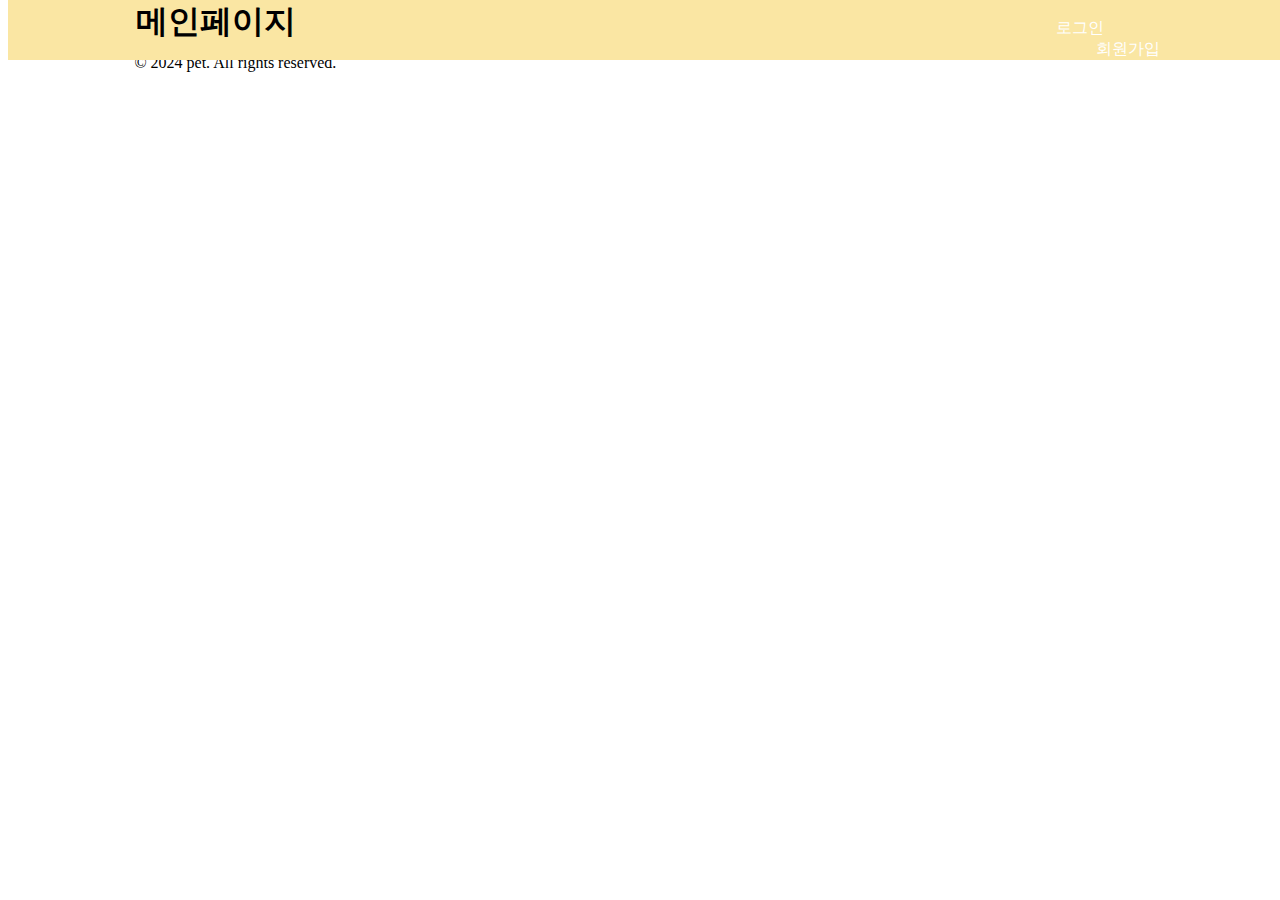
<file: Pet/src/main/webapp/index.html>
<!DOCTYPE html>
<html>
<head>
<meta charset="UTF-8">
<title>pet</title>
<link rel="stylesheet" type="text/css" href="styles.css">
</head>
<body>
	<header>
		<div class="container">
			<div class="logo">
				<h1>메인페이지</h1>
			</div>
			<nav>
				<ul>

					<li><a id="login-button" href="login.html">로그인</a></li>
					<li id="username-container"><span id="username-greeting"></span>
						<a id="logout-button" href="./api/logout">로그아웃</a></li>
					<li><a href="signupform.jsp">회원가입</a></li>
				</ul>	
			</nav>
		</div>
	</header>

	<section class="menu">
		<div class="container">
			<ul>
				<li><a href="walk-jobs.html">산책 아르바이트</a></li>
				<li><a href="pet-facilities.html">반려동물 시설</a></li>
				<li><a href="/AnimalServlet">지역 유기동물</a></li>
				<li><a href="local-shelters.html">지역 유기견 보호센터</a></li>
				<li><a href="donations.html">기부</a></li>
				<li><a href="board.html">게시판</a></li>
			</ul>
		</div>
	</section>

	<footer>
		<div class="container">
			<p>&copy; 2024 pet. All rights reserved.</p>
		</div>
	</footer>
</body>
<script>
	let loginStatus = getUrlParameter("login");
	const username = getUrlParameter("username");
	if (loginStatus === "success") {
		document.getElementById("login-button").style.display = "none";
		document.getElementById("logout-button").style.display = "block";

		// 사용자 이름 표시
		const usernameGreeting = document.getElementById("username-greeting");
		if (username) {
			usernameGreeting.textContent = `${username}님 반갑습니다!`;
		}
	} else {
		document.getElementById("login-button").style.display = "block";
		document.getElementById("logout-button").style.display = "none";
	}

	function getUrlParameter(name) {
		name = name.replace(/[\[]/, "\\[").replace(/[\]]/, "\\]");
		var regex = new RegExp("[\\?&]" + name + "=([^&#]*)");
		var results = regex.exec(location.search);
		return results === null ? "" : decodeURIComponent(results[1].replace(
				/\+/g, " "));
	}
</script>
</html>
</file>
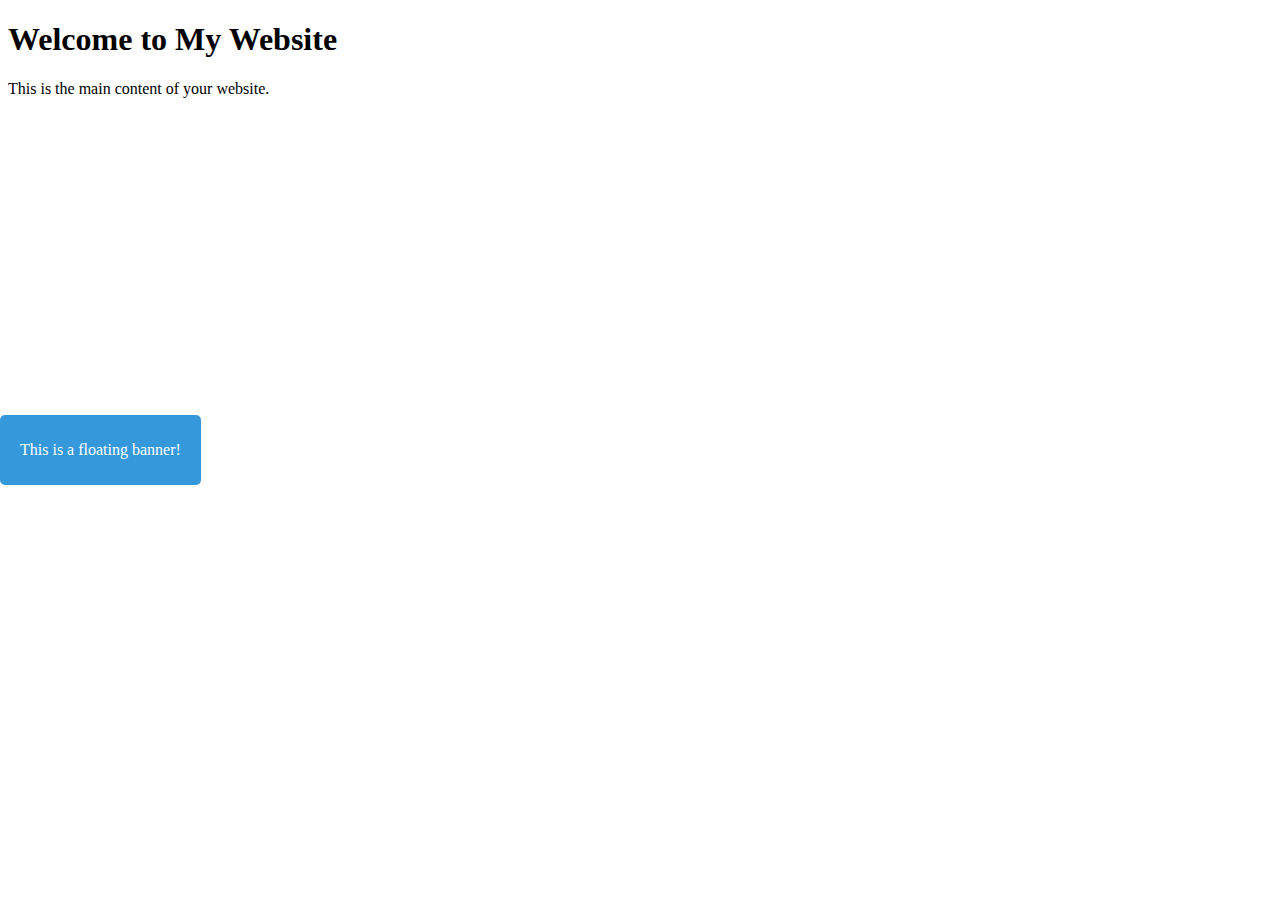
<file: Pet/src/main/webapp/banner.html>
<!DOCTYPE html>
<html lang="en">
<head>
<meta charset="UTF-8">
<meta name="viewport" content="width=device-width, initial-scale=1.0">
<title>Floating Banner Example</title>
<style>
/* Floating Banner CSS */
.floating-banner {
  position: fixed;
  top: 50%;
  left: 0;
  transform: translateY(-50%);
  background-color: #3498db;
  color: #fff;
  padding: 10px 20px;
  border-radius: 5px;
}
</style>
</head>
<body>
<!-- Floating Banner HTML -->
<div class="floating-banner">
  <p>This is a floating banner!</p>
</div>
<!-- Your page content goes here -->
<h1>Welcome to My Website</h1>
<p>This is the main content of your website.</p>
</body>
</html>
</file>
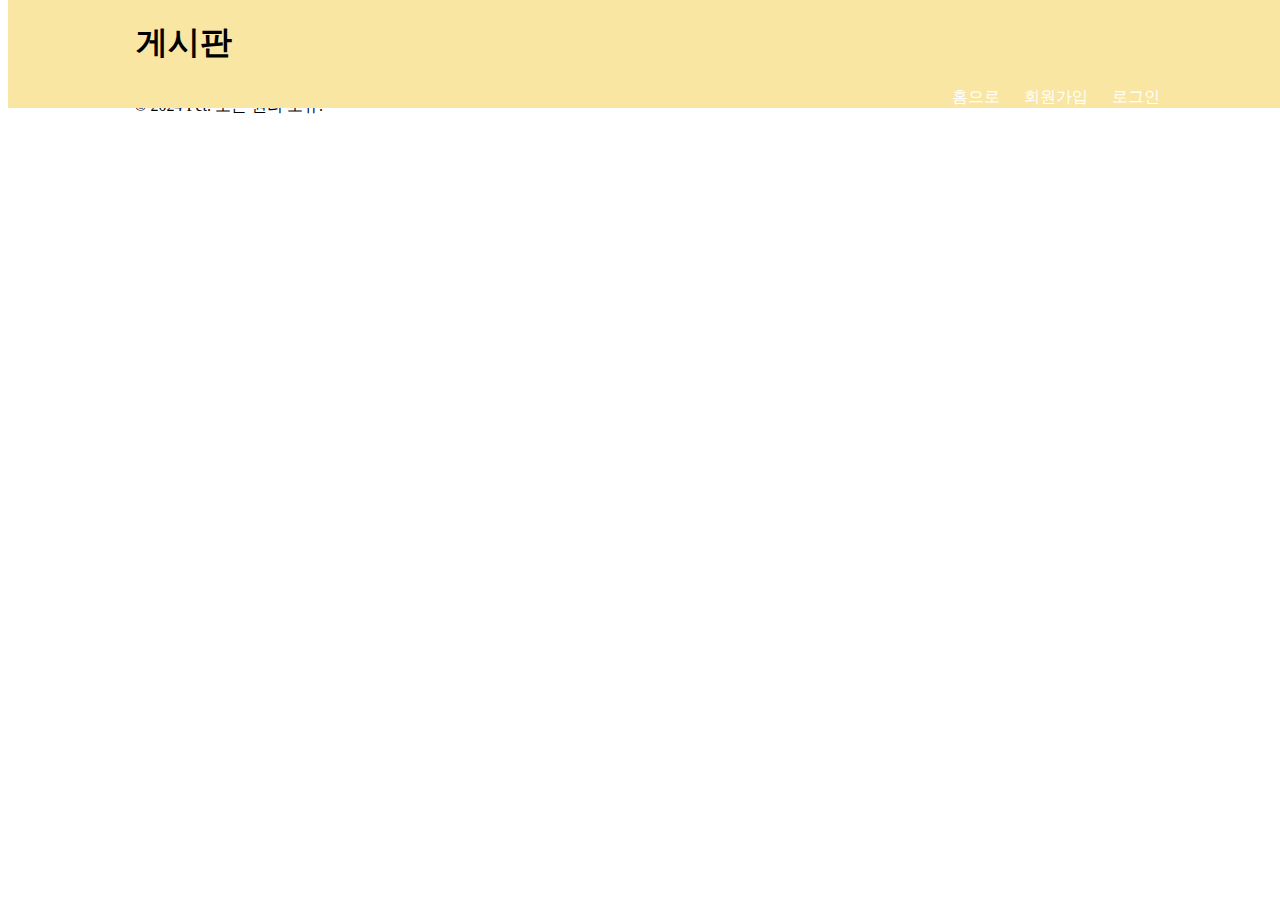
<file: Pet/src/main/webapp/board.html>
<!DOCTYPE html>
<html lang="en">
<head>
    <meta charset="UTF-8">
    <title>게시판</title>
    <link rel="stylesheet" type="text/css" href="styles.css">
</head>
<body>
    <header>
        <div class="container">
            <h1>게시판</h1>
            <nav>
                <ul>
                    <li><a href="index.html">홈으로</a></li>
                    <li><a href="signupform.jsp">회원가입</a></li>
                    <li><a id="login-button" href="login.html">로그인</a></li>
                </ul>
            </nav>
        </div>
    </header>

    <main>
        <div class="container">
            <section class="strays-info">
                <h2>게시판</h2>
            </section>
        </div>
    </main>

    <footer>
        <div class="container">
            <p>&copy; 2024 Pet. 모든 권리 보유.</p>
        </div>
    </footer>
</body>
</html>
</file>
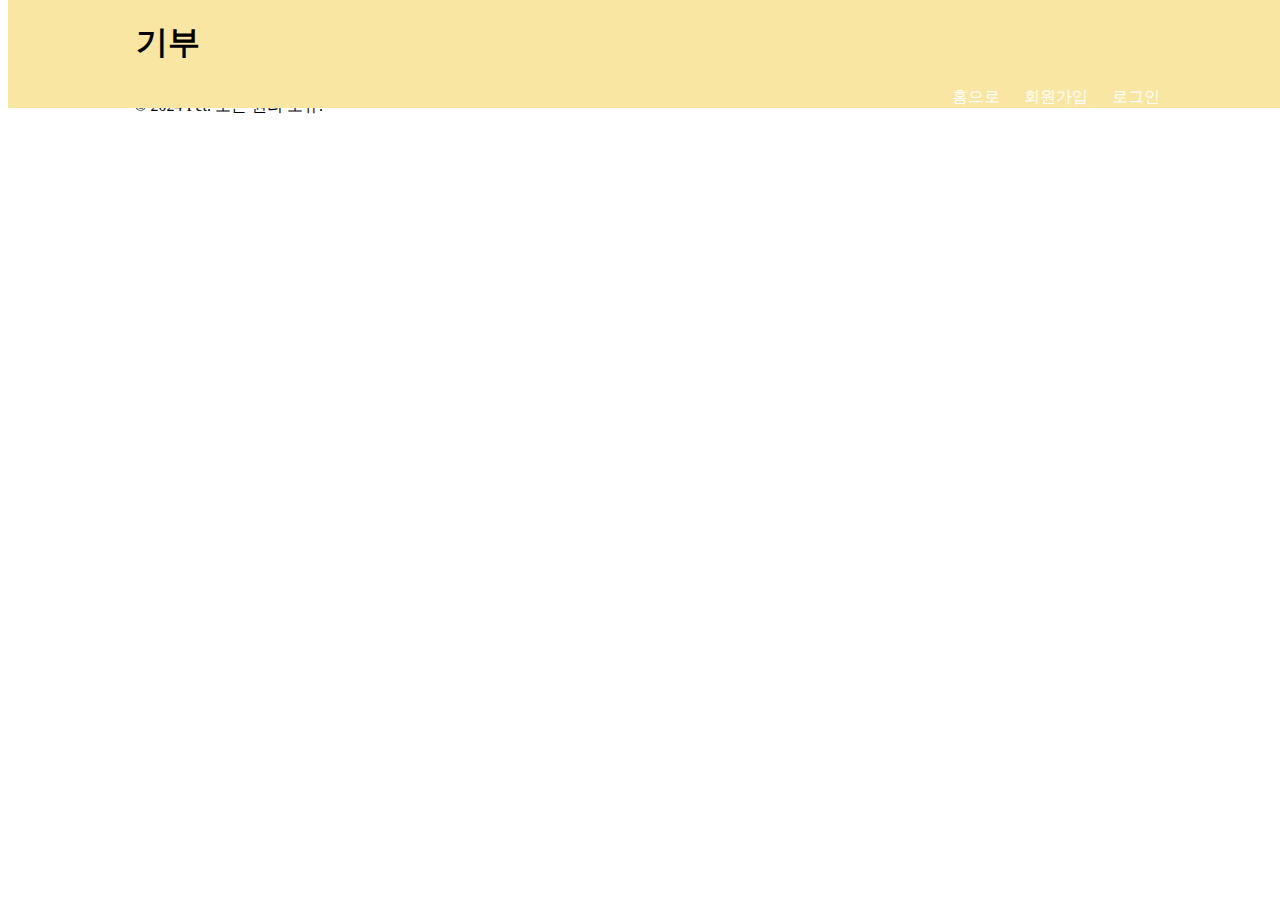
<file: Pet/src/main/webapp/donations.html>
<!DOCTYPE html>
<html lang="en">
<head>
    <meta charset="UTF-8">
    <title>기부</title>
    <link rel="stylesheet" type="text/css" href="styles.css">
</head>
<body>
    <header>
        <div class="container">
            <h1>기부</h1>
            <nav>
                <ul>
                    <li><a href="index.html">홈으로</a></li>
                    <li><a href="signupform.jsp">회원가입</a></li>
                    <li><a id="login-button" href="login.html">로그인</a></li>
                </ul>
            </nav>
        </div>
    </header>

    <main>
        <div class="container">
            <section class="strays-info">
                <h2>기부</h2>
            </section>
        </div>
    </main>

    <footer>
        <div class="container">
            <p>&copy; 2024 Pet. 모든 권리 보유.</p>
        </div>
    </footer>
</body>
</html>
</file>
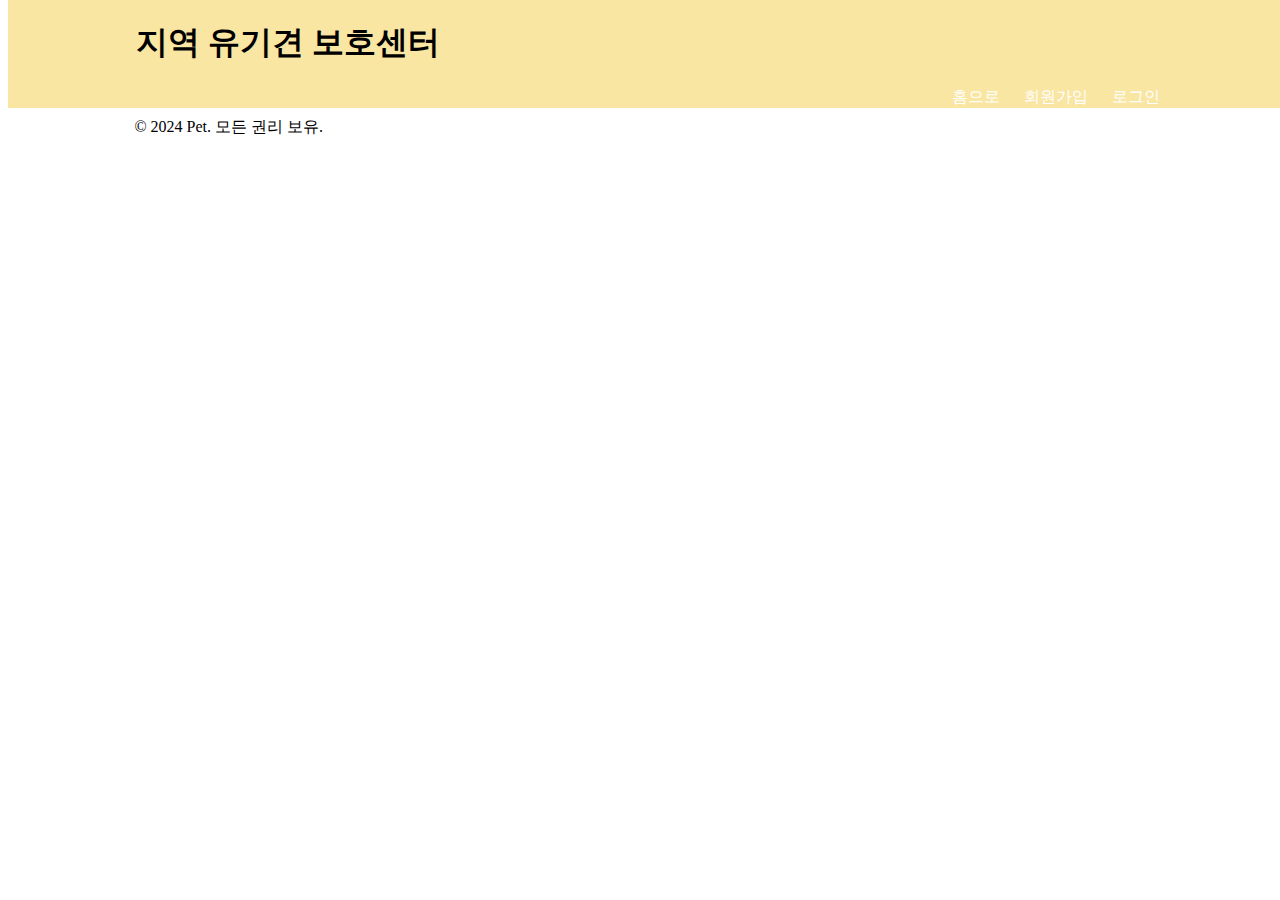
<file: Pet/src/main/webapp/local-shelters.html>
<!DOCTYPE html>
<html lang="en">
<head>
<meta charset="UTF-8">
<title>지역 유기견 보호센터</title>
<link rel="stylesheet" type="text/css" href="styles.css">
</head>
<body>
	<header>
		<div class="container">
			<h1>지역 유기견 보호센터</h1>
			<nav>
				<ul>
					<li><a href="index.html">홈으로</a></li>
					<li><a href="signupform.jsp">회원가입</a></li>
					<li><a id="login-button" href="login.html">로그인</a></li>
				</ul>
			</nav>
		</div>
	</header>

	<main>
		<div class="container">
			<section class="strays-info">
				<h2>지역 유기견 보호센터</h2>
				<div id="shelters"></div>
				<div id="region-list">
					<a href="#" class="region-link" data-region="">전체</a>
					<a href="#" class="region-link" data-region="서울특별시">서울</a>
					<a href="#" class="region-link" data-region="부산광역시">부산</a>
					<a href="#" class="region-link" data-region="대구광역시">대구</a>
					<a href="#" class="region-link" data-region="인천광역시">인천</a>
					<a href="#" class="region-link" data-region="광주광역시">광주</a>
					<a href="#" class="region-link" data-region="대전광역시">대전</a>
					<a href="#" class="region-link" data-region="울산광역시">울산</a>
					<a href="#" class="region-link" data-region="세종">세종</a>
					<a href="#" class="region-link" data-region="경기도">경기</a>
					<a href="#" class="region-link" data-region="경상남도">경남</a>
					<a href="#" class="region-link" data-region="경상북도">경북</a>
					<a href="#" class="region-link" data-region="충청남도">충남</a>
					<a href="#" class="region-link" data-region="충청북도">충북</a>
					<a href="#" class="region-link" data-region="전라남도">전남</a>
					<a href="#" class="region-link" data-region="전라북도">전북</a>
					<a href="#" class="region-link" data-region="강원도">강원</a>
					<a href="#" class="region-link" data-region="jeju">제주</a>
				</div>
				<div id="shelter-info"></div>
			</section>
		</div>

	</main>

	<footer>
		<div class="container">
			<p>&copy; 2024 Pet. 모든 권리 보유.</p>
		</div>
	</footer>
	<script>
		var xhr = new XMLHttpRequest();
		var url = 'http://apis.data.go.kr/1543061/animalShelterSrvc/shelterInfo'; /* API URL */
		var serviceKey = '0tRr5MoRdNxPxSkeGUb2m4ShjZ026SsFQD%2FTbVpE8yeAMHJU1kZyfHaMiAsD5bpT62J9fluKxvzaTdH2R3%2FDEA%3D%3D'; /* 서비스 키 */
		var queryParams = '?' + encodeURIComponent('serviceKey') + '='
				+ serviceKey; /* 서비스 키 */
		queryParams += '&' + encodeURIComponent('numOfRows') + '='
				+ encodeURIComponent('1000'); /*표현할 개수*/
		queryParams += '&' + encodeURIComponent('pageNo') + '='
				+ encodeURIComponent('1'); /*페이지 수*/
		queryParams += '&' + encodeURIComponent('_type') + '='
				+ encodeURIComponent('json'); /**/

		xhr.open('GET', url + queryParams);
		xhr.onreadystatechange = function() {
			if (this.readyState == 4 && this.status == 200) {
				var responseData = JSON.parse(this.responseText);
				var shelters = responseData.response.body.items.item;
				displayShelterInfo(shelters);
			}
		};

		xhr.send('');

		function displayShelterInfo(shelters) {
			var shelterInfoDiv = document.getElementById('shelter-info');
			shelterInfoDiv.innerHTML = ''; // 이전 내용 초기화

			// shelters 배열에 있는 각 보호소 정보를 표시하는 함수
			shelters.forEach(function(shelter) {
				// div 요소 생성
				var shelterElement = document.createElement('div');
				shelterElement.classList.add('rounded-border');
				shelterElement.innerHTML = '<p>보호소 이름: ' + shelter.careNm
						+ '</p>' + '<p>주소: ' + shelter.careAddr + '</p>'
						+ '<p>전화번호: ' + shelter.careTel + '</p>';

				// 추가 정보를 감싸는 div 요소 생성
				var additionalInfoDiv = document.createElement('div');
				additionalInfoDiv.className = 'additional-info';
				additionalInfoDiv.style.display = 'none'; // 초기에는 추가 정보를 감추도록 설정

				// 추가 정보를 추가
				additionalInfoDiv.innerHTML = '<p>관리기관명: ' + shelter.orgNm
						+ '</p>'; // 추가 정보 필드에 따라 수정 가능

				// 추가 정보를 표시하는 div 요소를 shelterElement에 추가
				shelterElement.appendChild(additionalInfoDiv);

				// shelterInfoDiv에 shelterElement 추가
				shelterInfoDiv.appendChild(shelterElement);

				// div 요소 클릭 시 추가 정보 펼쳐지도록 설정
				shelterElement.addEventListener('click', function() {
					// 추가 정보를 토글하여 보이거나 감추기
					if (additionalInfoDiv.style.display === 'none') {
						additionalInfoDiv.style.display = 'block';
						shelterElement.classList.add('expanded');
					} else {
						additionalInfoDiv.style.display = 'none';
						shelterElement.classList.remove('expanded');
					}
				});
			});
		}
	// 특정 지역에 해당하는 보호소 정보를 추출하는 함수
	function filterSheltersByRegion(shelters, region) {
			// 특정 지역에 해당하는 보호소만 추출하여 반환합니다.
			return shelters.filter(function(shelter) {
				// 보호소 주소에 해당 지역이 포함되어 있는지 확인합니다.
				return shelter.careAddr.indexOf(region) !== -1;
			});
		}

		// 지역 링크에 클릭 이벤트 리스너 추가
		var regionLinks = document.querySelectorAll('.region-link');
		regionLinks.forEach(function(link) {
			link.addEventListener('click', function(event) {
				event.preventDefault(); // 기본 동작(페이지 새로고침)을 방지합니다.
				var region = this.getAttribute('data-region');
				// 특정 지역에 해당하는 보호소 정보를 표시합니다.
				displaySheltersByRegion(region);
			});
		});

		function displaySheltersByRegion(region) {
			// 보호소 정보를 가져와서 필터링합니다.
			var xhr = new XMLHttpRequest();
			xhr.open('GET', url + queryParams);
			xhr.onreadystatechange = function() {
				if (this.readyState == 4 && this.status == 200) {
					var responseData = JSON.parse(this.responseText);
					var shelters = responseData.response.body.items.item;
					var regionShelters = filterSheltersByRegion(shelters, region);
					// 추출된 보호소 정보를 표시합니다.
					displayShelterInfo(regionShelters);
				}
			};
			xhr.send('');
		}
	</script>
</body>
</html>
</file>
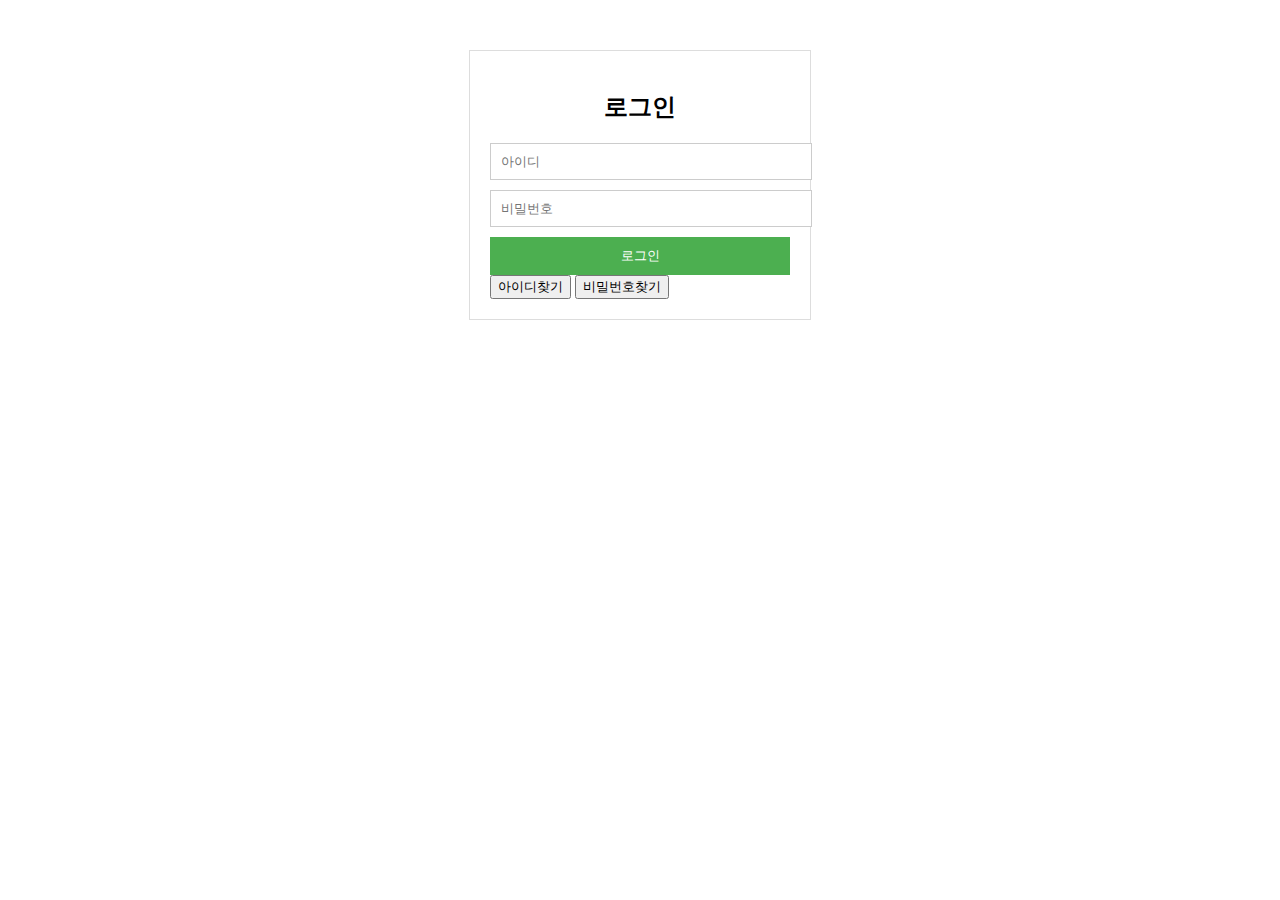
<file: Pet/src/main/webapp/login.html>
<!DOCTYPE html>
<html lang="ko">
<head>
<meta charset="UTF-8">
<meta name="viewport" content="width=device-width, initial-scale=1.0">
<title>로그인 창</title>
<style>
body {
	font-family: sans-serif;
}

.login-wrapper {
	margin: 50px auto;
	width: 300px;
	border: 1px solid #ddd;
	padding: 20px;
}

h2 {
	text-align: center;
	margin-bottom: 20px;
}

input[type="text"], input[type="password"] {
	width: 100%;
	padding: 10px;
	margin-bottom: 10px;
	border: 1px solid #ccc;
}

input[type="submit"] {
	width: 100%;
	padding: 10px;
	background-color: #4caf50;
	color: white;
	border: none;
	cursor: pointer;
}
</style>
 <script>
    document.addEventListener('DOMContentLoaded', function() {
        // 아이디찾기 버튼에 클릭 이벤트 리스너 추가
        document.getElementById('findID').addEventListener('click', function() {
            // "아이디 찾기" 페이지로 이동
            window.location.href = 'findID.jsp'; // 아이디 찾기 페이지의 URL로 변경해야 함
        });
    });
    document.addEventListener('DOMContentLoaded', function() {
        // 아이디찾기 버튼에 클릭 이벤트 리스너 추가
        document.getElementById('findPW').addEventListener('click', function() {
            // "아이디 찾기" 페이지로 이동
            window.location.href = 'findPW.jsp'; // 비번 찾기 페이지의 URL로 변경해야 함
        });
    });
    </script>
</head>
<body>
	<div class="login-wrapper">
		<h2>로그인</h2>
		 <div id="login-error" style="color: red; text-align: center;"></div>
		<form method="post" action="api/login" id="login-form">
			<input type="text" name="userId" placeholder="아이디" /> <input
				type="password" name="userPassword" placeholder="비밀번호" /> <input
				type="submit" value="로그인" />
			<button type="button" id="findID">아이디찾기</button>
			<button type="button" id="findPW">비밀번호찾기</button>
		</form>
	</div>
	<script>
		// URL의 쿼리스트링에서 loginStatus가 fail인 경우 실패 알림을 표시
		const urlParams = new URLSearchParams(window.location.search);
		if (urlParams.has('loginStatus')
				&& urlParams.get('loginStatus') === 'fail') {
			document.getElementById('login-error').innerText = "로그인에 실패했습니다. 아이디와 비밀번호를 확인하세요.";
		}
	</script>
</body>
</html>
</file>
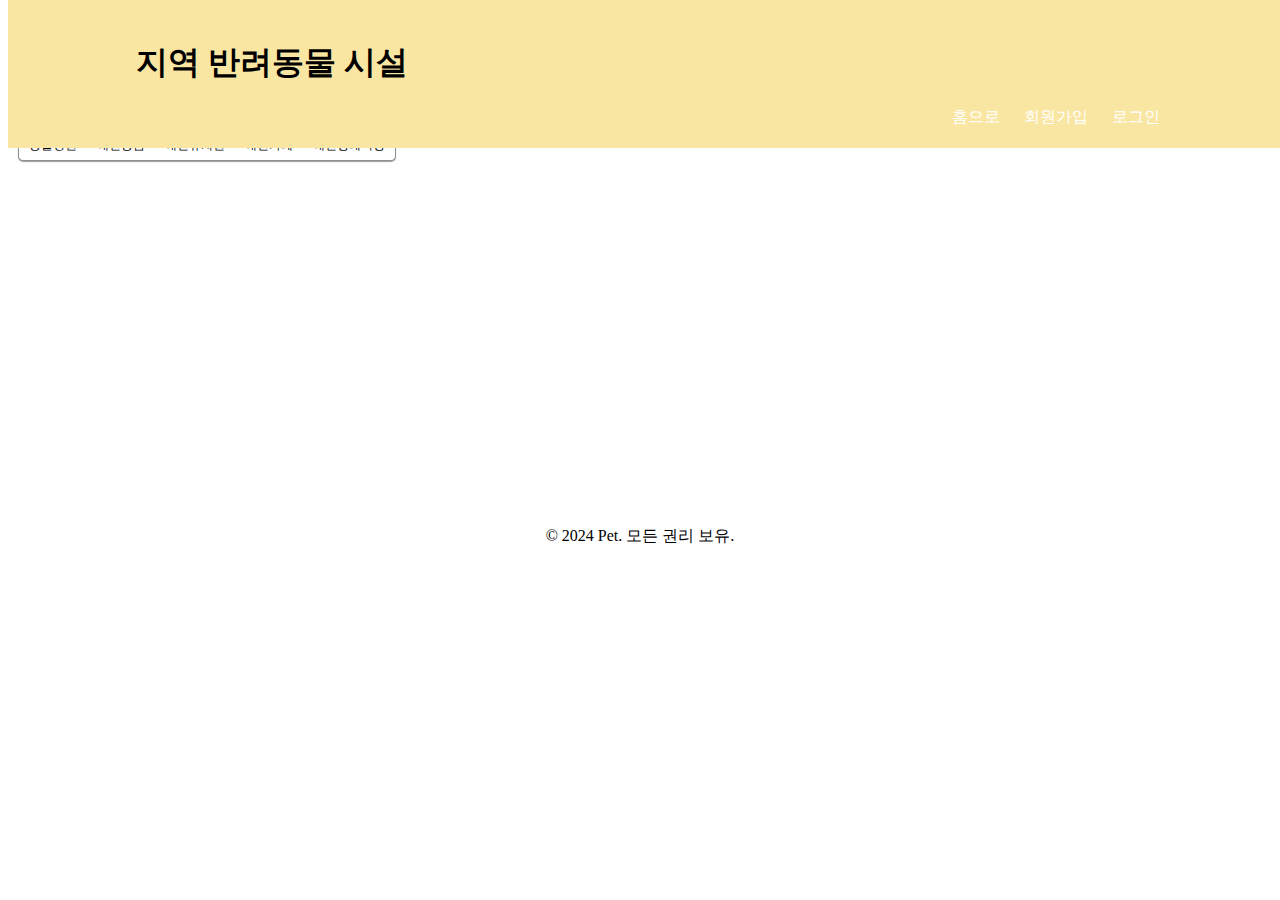
<file: Pet/src/main/webapp/pet-facilities.html>
<!DOCTYPE html>
<html>
<head>
<meta charset="UTF-8">
<title>지역 반려동물 시설</title>
<link rel="stylesheet" type="text/css" href="styles.css">
<style>
.map_wrap, .map_wrap * {
	margin: 0;
	padding: 0;
	font-family: 'Malgun Gothic', dotum, '돋움', sans-serif;
	font-size: 12px;
}

.map_wrap {
	position: relative;
	width: 100%;
	height: 350px;
}

#category {
	position: absolute;
	top: 10px;
	left: 10px;
	border-radius: 5px;
	border: 1px solid #909090;
	box-shadow: 0 1px 1px rgba(0, 0, 0, 0.4);
	background: #fff;
	overflow: hidden;
	z-index: 2;
}

#category li {
	float: left;
	list-style: none;
	width: auto;
	padding: 6px 10px;
	text-align: center;
	cursor: pointer;
}

#category li.on {
	background: #eee;
}

#category li:hover {
	background: #ffe6e6;
	border-left: 1px solid #acacac;
	margin-left: -1px;
}

#category li:last-child {
	margin-right: 0;
	border-right: 0;
}

.container {
	max-width: 1200px;
	margin: auto;
	padding: 20px;
}

footer {
	text-align: center;
	margin-top: 20px;
}

.wrap {
	position: relative;
	border-radius: 5px;
	border: 1px solid #ccc;
	background-color: #fff;
	padding: 10px;
	box-shadow: 0px 1px 1px rgba(0, 0, 0, 0.1);
}

.info {
	padding: 10px;
}

.title {
	margin-bottom: 5px;
	font-size: 18px;
	font-weight: bold;
}

.close {
	position: absolute;
	top: 10px;
	right: 10px;
	cursor: pointer;
	padding: 2px 5px;
	border: 1px solid #aaa;
	border-radius: 3px;
	background-color: #fff;
}

.body {
	font-size: 14px;
}

.desc {
	margin-top: 10px;
}

.ellipsis {
	white-space: nowrap;
	overflow: hidden;
	text-overflow: ellipsis;
}

.link {
	color: #007bff;
	text-decoration: none;
}
</style>
</head>
<body>
	<header>
		<div class="container">
			<h1>지역 반려동물 시설</h1>
			<nav>
				<ul>
					<li><a href="index.html">홈으로</a></li>
					<li><a href="signupform.jsp">회원가입</a></li>
					<li><a id="login-button" href="login.html">로그인</a></li>
				</ul>
			</nav>
		</div>
	</header>

	<main>
		<div class="container">
			<section class="strays-info">
				<h2>지역 반려동물 시설</h2>
			</section>
		</div>
		<div class="map_wrap">
			<div id="map"
				style="width: 500px; height: 300px; position: relative; overflow: hidden;"></div>
			<ul id="category">
				<li id="동물병원">동물병원</li>
				<li id="애견용품">애견용품</li>
				<li id="애견유치원">애견유치원</li>
				<li id="애견카페">애견카페</li>
				<li id="애견장례식장">애견장례식장</li>
			</ul>
		</div>
	</main>

	<footer>
		<div class="container">
			<p>&copy; 2024 Pet. 모든 권리 보유.</p>
		</div>
	</footer>

	<script type="text/javascript"
		src="//dapi.kakao.com/v2/maps/sdk.js?appkey=d4948263d9bbfca4b09376e303d5e533&libraries=services"></script>
	<script>
		var map;
		var ps = new kakao.maps.services.Places();
		var markers = [];

		function addCategoryClickEvent() {
			var category = document.getElementById('category');
			var children = category.children;
			for (var i = 0; i < children.length; i++) {
				children[i].onclick = onClickCategory;
			}
		}

		function onClickCategory() {
			var id = this.id;
			searchPlaces(id);
		}

		function searchPlaces(category) {
			var center = map.getCenter();
			ps.keywordSearch(category, placesSearchCB, {
				location : new kakao.maps.LatLng(center.getLat(), center
						.getLng())
			});
		}

		function placesSearchCB(data, status, pagination) {
			if (status === kakao.maps.services.Status.OK) {
				displayPlaces(data);
			} else if (status === kakao.maps.services.Status.ZERO_RESULT) {
				alert('검색 결과가 존재하지 않습니다.');
			} else if (status === kakao.maps.services.Status.ERROR) {
				alert('검색 결과 중 오류가 발생했습니다.');
			}
		}

		// 커스텀 오버레이를 닫기 위해 호출되는 함수입니다 
		function closeOverlay(overlay) {
			overlay.setMap(null);
		}

		function displayPlaces(places) {
		    var bounds = new kakao.maps.LatLngBounds();
		    removeAllMarkers();
		    for (var i = 0; i < places.length; i++) {
		        (function(place) {
		            var placePosition = new kakao.maps.LatLng(place.y, place.x);
		            var marker = addMarker(placePosition);

		            var content = '<div class="wrap">' + 
		                '    <div class="info">' + 
		                '        <div class="title">' + 
		                '            ' + place.place_name + 
		                '            <div class="close" onclick="closeOverlay(overlay)" title="닫기">X</div>' + 
		                '        </div>' + 
		                '        <div class="body">' + 
		                '            <div class="desc">' + 
		                '                <div class="ellipsis">' + place.address_name + '</div>' +
		                '                <div><a href="' + place.place_url + '" target="_blank" class="link">더보기</a></div>' + 
		                '            </div>' + 
		                '        </div>' + 
		                '    </div>' +    
		                '</div>';

		            var overlay = new kakao.maps.CustomOverlay({
		                content: content,
		                map: null,
		                position: marker.getPosition()
		            });

		            // 닫기 버튼의 onclick 이벤트에서 overlay를 인자로 전달합니다.
		            content = content.replace('closeOverlay(overlay)', 'closeOverlay(overlay' + i + ')');
		            overlay.setContent(content);

		            window['overlay' + i] = overlay;

		            kakao.maps.event.addListener(marker, 'click', function() {
		                overlay.setMap(map);
		            });

		            bounds.extend(placePosition);
		        })(places[i]);
		    }
		    map.setBounds(bounds);
		}

		function addMarker(position) {
			var marker = new kakao.maps.Marker({
				position : position
			});
			marker.setMap(map);
			markers.push(marker);
			return marker;
		}

		function removeAllMarkers() {
			for (var i = 0; i < markers.length; i++) {
				markers[i].setMap(null);
			}
			markers = [];
		}

		function setCurrentLocation() {
			if (navigator.geolocation) {
				navigator.geolocation
						.getCurrentPosition(
								function(position) {
									var lat = position.coords.latitude, lon = position.coords.longitude;
									var locPosition = new kakao.maps.LatLng(
											lat, lon);
									map.setCenter(locPosition);
									addMarker(locPosition);
								},
								function(error) {
									console
											.error("Geolocation access is denied.");
								});
			} else {
				alert("This browser doesn't support geolocation.");
			}
		}

		function initMap() {
			var mapContainer = document.getElementById('map'), mapOption = {
				center : new kakao.maps.LatLng(37.566826, 126.9786567),
				level : 5
			};
			map = new kakao.maps.Map(mapContainer, mapOption);
			setCurrentLocation();
			addCategoryClickEvent();
		}

		initMap();
	</script>
</body>
</html>
</file>
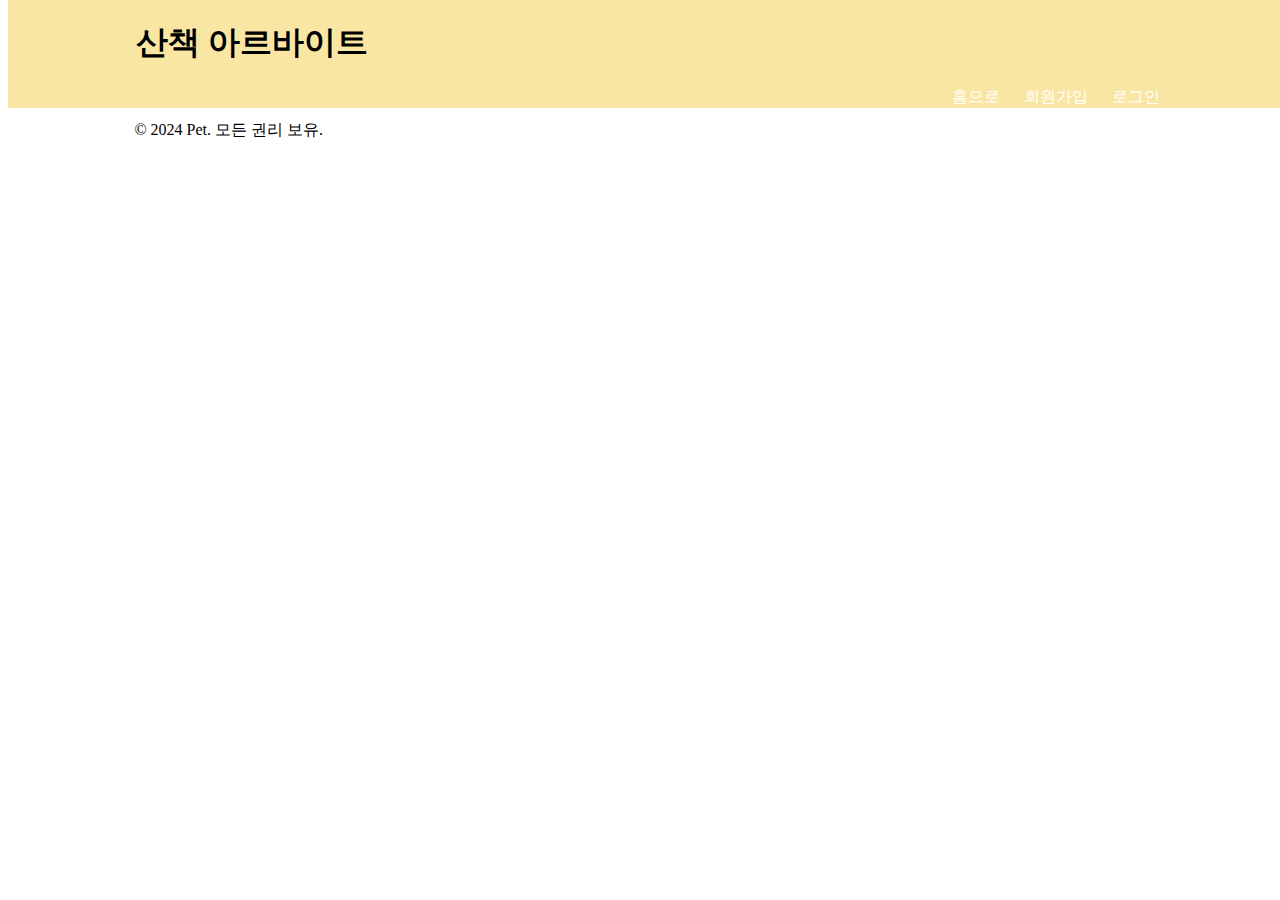
<file: Pet/src/main/webapp/walk-jobs.html>
<!DOCTYPE html>
<html lang="en">
<head>
    <meta charset="UTF-8">
    <title>산책 아르바이트</title>
    <link rel="stylesheet" type="text/css" href="styles.css">
</head>
<body>
    <header>
        <div class="container">
            <h1>산책  아르바이트</h1>
            <nav>
                <ul>
                    <li><a href="index.html">홈으로</a></li>
                    <li><a href="signupform.jsp">회원가입</a></li>
                    <li><a id="login-button" href="login.html">로그인</a></li>
                </ul>
            </nav>
        </div>
    </header>

    <main>
        <div class="container">
            <section class="strays-info">
                <h2>산책 아르바이트</h2>
                <!-- 글쓰기 버튼 추가 -->
                <button onclick="location.href='dogwalking/form_new.jsp'">글쓰기</button>
            </section>
        </div>
    </main>

    <footer>
        <div class="container">
            <p>&copy; 2024 Pet. 모든 권리 보유.</p>
        </div>
    </footer>
</body>
</html>
</file>
<file: Pet/src/main/webapp/styles.css>
.container {
	width: 80%;
	margin: 0 auto;
	overflow: hidden;
}

header {
	position: fixed;
	top: 0;
	width: 100%;
	background: rgb(250, 230, 163);
	color: rgb(0, 0, 0);
	padding: 0 0;
	z-index: 999; /* 다른 요소들 위에 헤더를 표시하기 위해 z-index 값을 설정합니다. */
}

header .logo {
	float: left;
}

header .logo h1 {
	margin: 0;
}

header nav {
	float: right;
}

header nav ul {
	list-style: none;
	margin: 0;
	padding: 0;
}

header nav ul li {
	display: inline;
	margin-left: 20px;
}

header nav ul li a {
	color: #fff;
	text-decoration: none;
}

.menu ul {
	list-style: none;
	margin: 0;
	padding: 5;
	height: 30px;
}

.menu ul li {
	display: inline-block;
}

.menu ul li a {
	color: #ffffff;
	text-decoration: none;
	padding: 10px 20px;
}

.menu ul li a:hover {
	color: black;
	background-color: rgb(248, 248, 142);
	border-radius: 50px;
}
</file>
